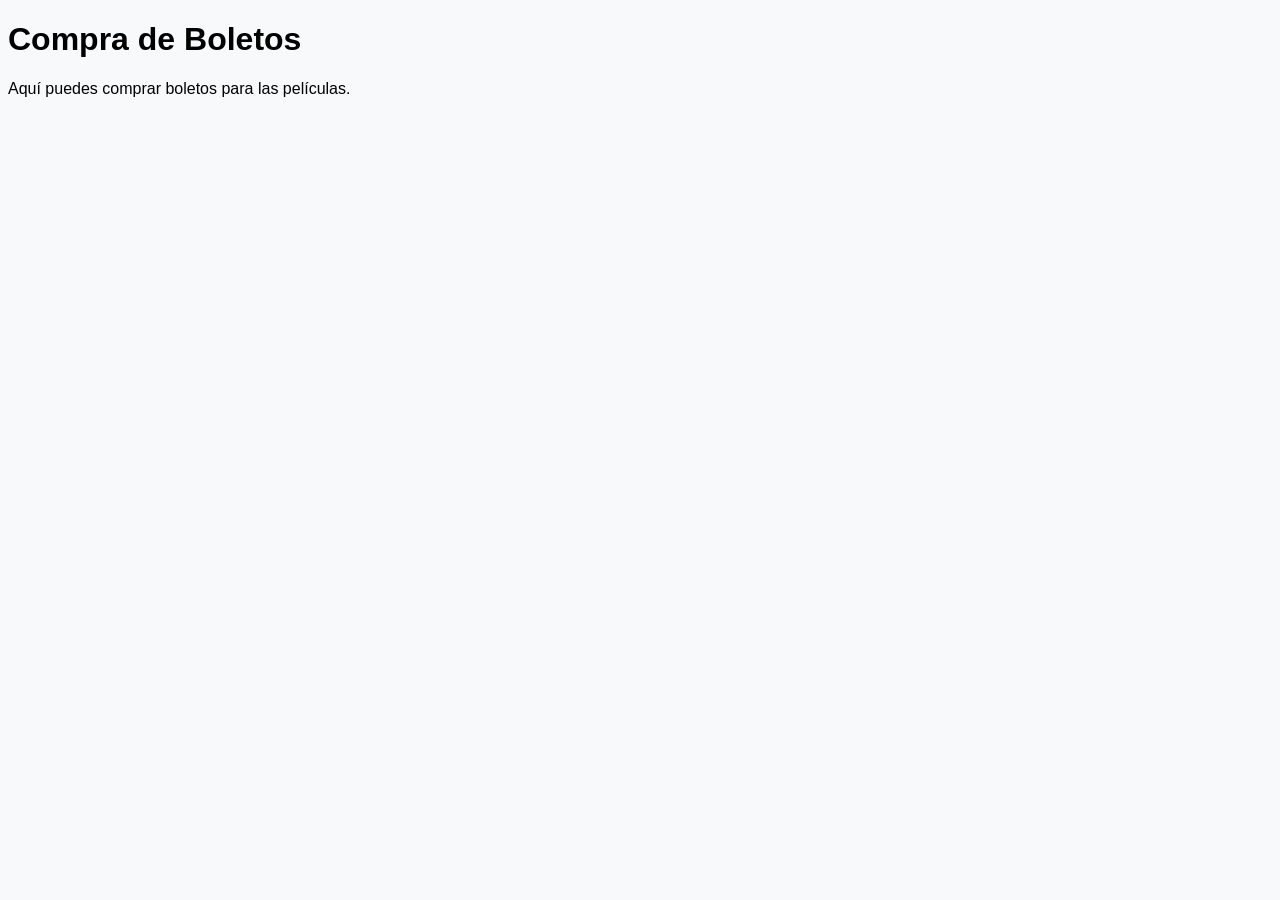
<file: compra_boletos.html>
<!DOCTYPE html>
<html lang="es">
<head>
    <meta charset="UTF-8">
    <meta name="viewport" content="width=device-width, initial-scale=1.0">
    <title>Compra de Boletos</title>
    <link rel="stylesheet" href="styles.css">
</head>
<body>
    <h1>Compra de Boletos</h1>
    <p>Aquí puedes comprar boletos para las películas.</p>
</body>
</html>
</file>
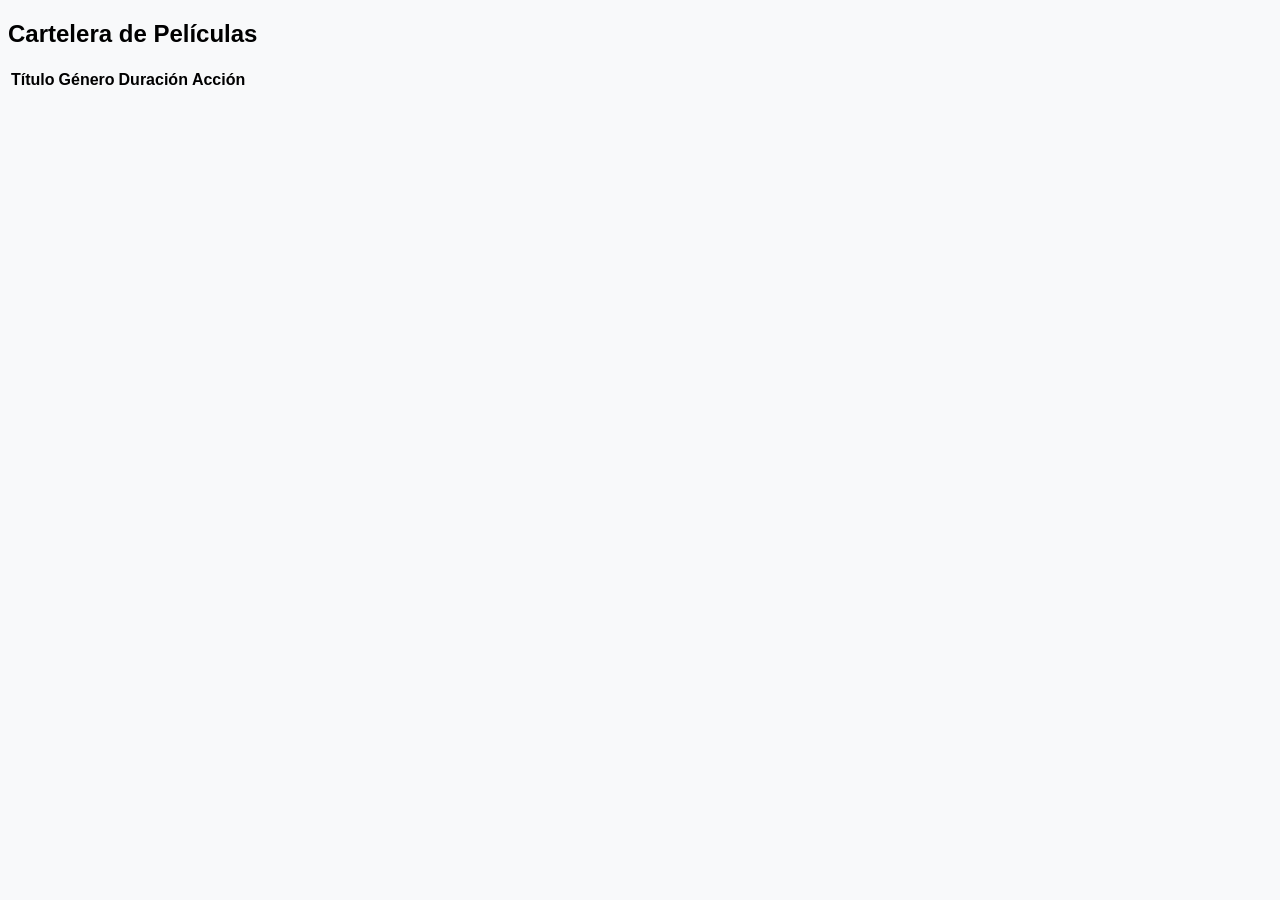
<file: peliculas.html>
<!DOCTYPE html>
<html lang="es">
<head>
    <meta charset="UTF-8">
    <meta name="viewport" content="width=device-width, initial-scale=1.0">
    <title>Cartelera de Películas</title>
    <link rel="stylesheet" href="styles.css">
</head>
<body>
    <h2>Cartelera de Películas</h2>
    <table>
        <thead>
            <tr>
                <th>Título</th>
                <th>Género</th>
                <th>Duración</th>
                <th>Acción</th>
            </tr>
        </thead>
        <tbody>
            <!-- Aquí se llenará dinámicamente con películas desde la base de datos -->
        </tbody>
    </table>
</body>
</html>
</file>
<file: styles.css>
/* Estilos generales */
body {
    font-family: 'Arial', sans-serif;
    background-color: #f8f9fa;
}

/* Estilos para la tarjeta de registro y login */
.card {
    border: none;
    border-radius: 10px;
}

.card-title {
    font-size: 1.5rem;
    font-weight: bold;
    color: #333;
}

/* Estilos para los inputs */
.form-control {
    border-radius: 5px;
    border: 1px solid #ced4da;
    padding: 10px;
}

.form-control:focus {
    border-color: #80bdff;
    box-shadow: 0 0 5px rgba(128, 189, 255, 0.5);
}

/* Estilos para el botón */
.btn-primary {
    background-color: #007bff;
    border: none;
    border-radius: 5px;
    padding: 10px;
    font-size: 1rem;
}

.btn-primary:hover {
    background-color: #0056b3;
}

/* Estilos para las etiquetas */
.form-label {
    font-weight: bold;
    color: #555;
}
</file>
